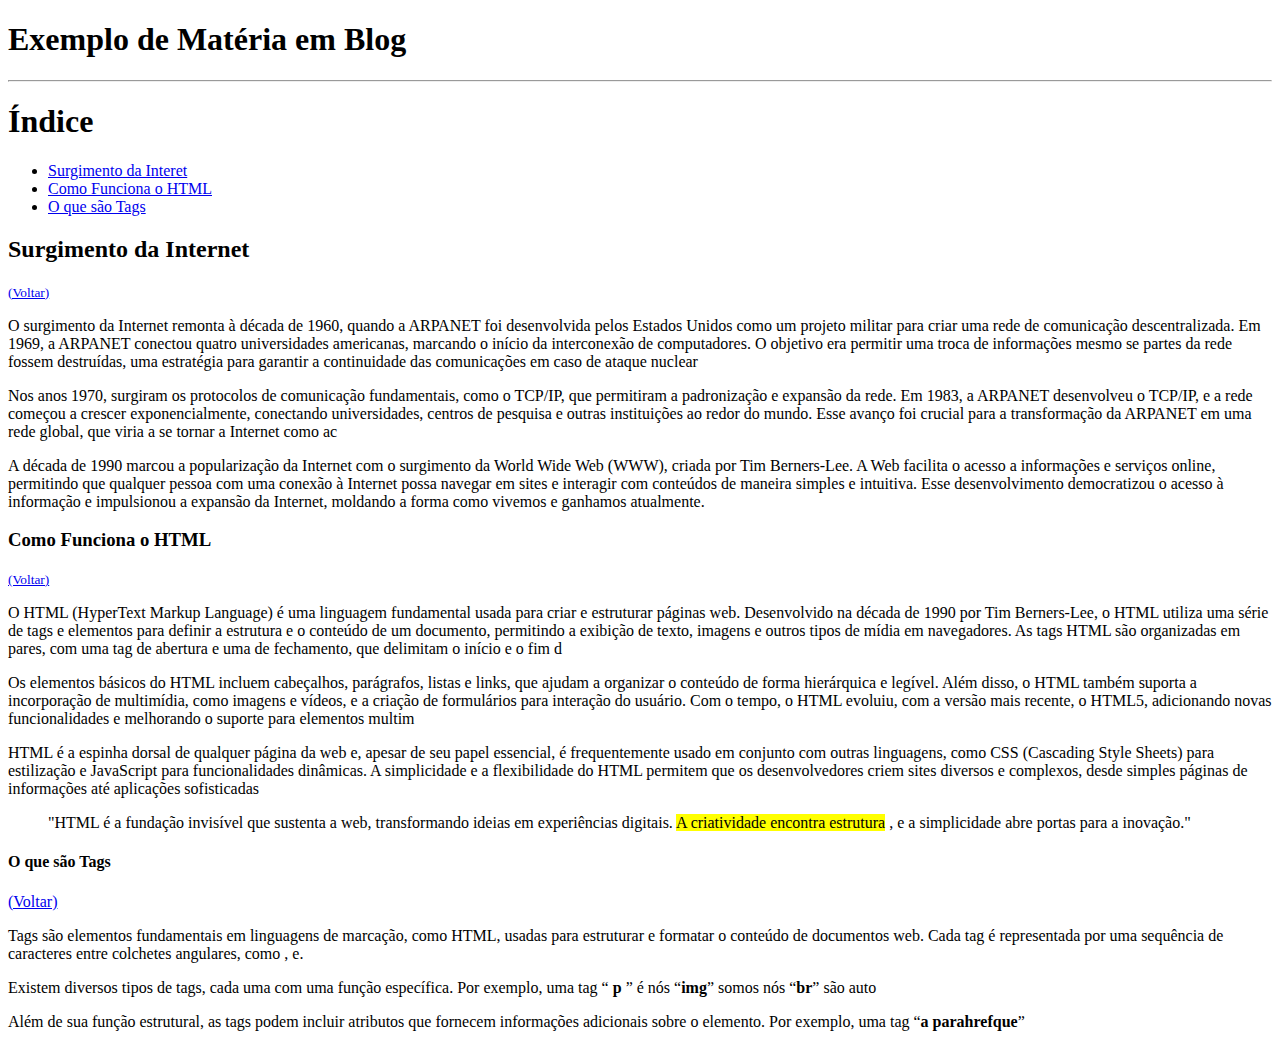
<file: index.html>
<!DOCTYPE html>
<html lang="PT-BR">
<head>
    <meta charset="UTF-8">
    <meta name="viewport" content="width=device-width, initial-scale=1.0">
    <title>Exemplo de Matéria em Blog</title>
</head>
<body>
    <h1 id="inicio">Exemplo de Matéria em Blog</h1>
    <hr>
    <h1> Índice</h1>
    <ul>
        <li><A href="#surgimento">Surgimento da Interet</A></li>
        <li><a href="#como-funciona">Como Funciona o HTML</a></li>
        <li><a href="#tags">O que são Tags</a></li>
    </ul>

    <h2 id="surgimento">Surgimento da Internet</h2>
    <small><a href="#inicio">(Voltar)</a></small>
    <p>O surgimento da Internet remonta à década de 1960, quando a ARPANET foi desenvolvida pelos Estados Unidos como um projeto militar para criar uma rede de comunicação descentralizada. Em 1969, a ARPANET conectou quatro universidades americanas, marcando o início da interconexão de computadores. O objetivo era permitir uma troca de informações mesmo se partes da rede fossem destruídas, uma estratégia para garantir a continuidade das comunicações em caso de ataque nuclear </p>
    <p>Nos anos 1970, surgiram os protocolos de comunicação fundamentais, como o TCP/IP, que permitiram a padronização e expansão da rede. Em 1983, a ARPANET desenvolveu o TCP/IP, e a rede começou a crescer exponencialmente, conectando universidades, centros de pesquisa e outras instituições ao redor do mundo. Esse avanço foi crucial para a transformação da ARPANET em uma rede global, que viria a se tornar a Internet como ac</p>
    <p>A década de 1990 marcou a popularização da Internet com o surgimento da World Wide Web (WWW), criada por Tim Berners-Lee. A Web facilita o acesso a informações e serviços online, permitindo que qualquer pessoa com uma conexão à Internet possa navegar em sites e interagir com conteúdos de maneira simples e intuitiva. Esse desenvolvimento democratizou o acesso à informação e impulsionou a expansão da Internet, moldando a forma como vivemos e ganhamos atualmente.</p>

    <h3 id="como-funciona">Como Funciona o HTML</h3>
    <small><a href="#inicio">(Voltar)</a></small>
    <P> O HTML (HyperText Markup Language) é uma linguagem fundamental usada para criar e estruturar páginas web. Desenvolvido na década de 1990 por Tim Berners-Lee, o HTML utiliza uma série de tags e elementos para definir a estrutura e o conteúdo de um documento, permitindo a exibição de texto, imagens e outros tipos de mídia em navegadores. As tags HTML são organizadas em pares, com uma tag de abertura e uma de fechamento, que delimitam o início e o fim d</P>
    <P>Os elementos básicos do HTML incluem cabeçalhos, parágrafos, listas e links, que ajudam a organizar o conteúdo de forma hierárquica e legível. Além disso, o HTML também suporta a incorporação de multimídia, como imagens e vídeos, e a criação de formulários para interação do usuário. Com o tempo, o HTML evoluiu, com a versão mais recente, o HTML5, adicionando novas funcionalidades e melhorando o suporte para elementos multim</P>
    <P>HTML é a espinha dorsal de qualquer página da web e, apesar de seu papel essencial, é frequentemente usado em conjunto com outras linguagens, como CSS (Cascading Style Sheets) para estilização e JavaScript para funcionalidades dinâmicas. A simplicidade e a flexibilidade do HTML permitem que os desenvolvedores criem sites diversos e complexos, desde simples páginas de informações até aplicações sofisticadas</P>
    <blockquote>
        "HTML é a fundação invisível que sustenta a web, transformando ideias em experiências digitais. <mark>A criatividade encontra estrutura</mark> , e a simplicidade abre portas para a inovação."
    </blockquote>
      
    <h4 id="tags"> O que são Tags</h4>
    <a href="#inicio">(Voltar)</a>
    <p>Tags são elementos fundamentais em linguagens de marcação, como HTML, usadas para estruturar e formatar o conteúdo de documentos web. Cada tag é representada por uma sequência de caracteres entre colchetes angulares, como <tagname>, e</tagname>.</p>
    <p>Existem diversos tipos de tags, cada uma com uma função específica. Por exemplo, uma tag  <q><strong> p </strong></q> é nós <q><strong>img</strong></q> somos nós <q><strong>br</strong></q> são auto</p>
    <p>Além de sua função estrutural, as tags podem incluir atributos que fornecem informações adicionais sobre o elemento. Por exemplo, uma tag <q><strong>a parahrefque</strong></q></p>
</body>
</html>
</file>
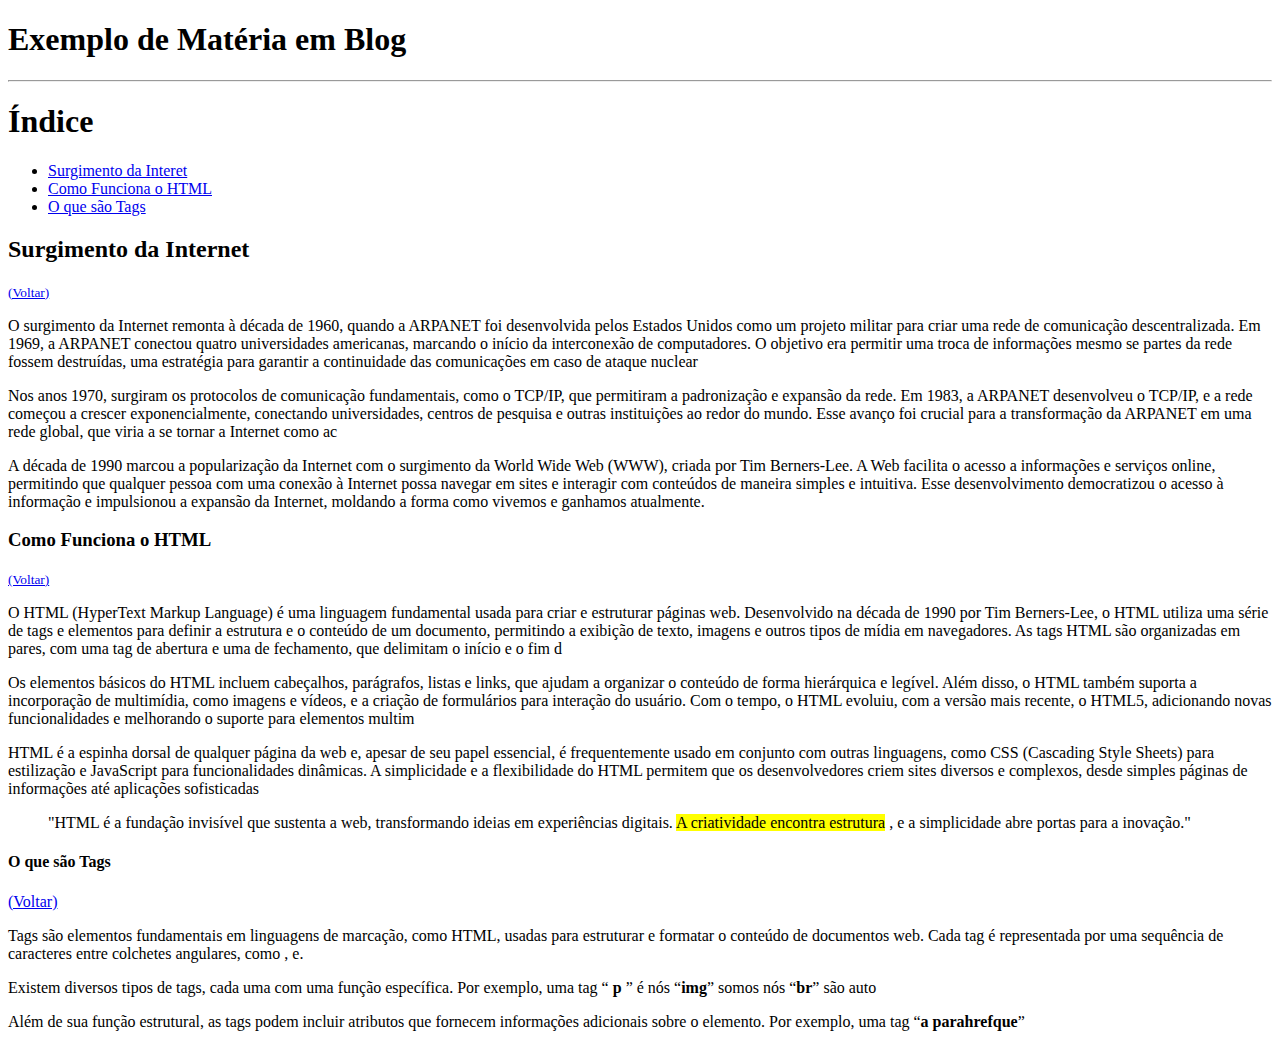
<file: Blog.html>
<!DOCTYPE html>
<html lang="PT-BR">
<head>
    <meta charset="UTF-8">
    <meta name="viewport" content="width=device-width, initial-scale=1.0">
    <title>Exemplo de Matéria em Blog</title>
</head>
<body>
    <h1 id="inicio">Exemplo de Matéria em Blog</h1>
    <hr>
    <h1> Índice</h1>
    <ul>
        <li><A href="#surgimento">Surgimento da Interet</A></li>
        <li><a href="#como-funciona">Como Funciona o HTML</a></li>
        <li><a href="#tags">O que são Tags</a></li>
    </ul>

    <h2 id="surgimento">Surgimento da Internet</h2>
    <small><a href="#inicio">(Voltar)</a></small>
    <p>O surgimento da Internet remonta à década de 1960, quando a ARPANET foi desenvolvida pelos Estados Unidos como um projeto militar para criar uma rede de comunicação descentralizada. Em 1969, a ARPANET conectou quatro universidades americanas, marcando o início da interconexão de computadores. O objetivo era permitir uma troca de informações mesmo se partes da rede fossem destruídas, uma estratégia para garantir a continuidade das comunicações em caso de ataque nuclear </p>
    <p>Nos anos 1970, surgiram os protocolos de comunicação fundamentais, como o TCP/IP, que permitiram a padronização e expansão da rede. Em 1983, a ARPANET desenvolveu o TCP/IP, e a rede começou a crescer exponencialmente, conectando universidades, centros de pesquisa e outras instituições ao redor do mundo. Esse avanço foi crucial para a transformação da ARPANET em uma rede global, que viria a se tornar a Internet como ac</p>
    <p>A década de 1990 marcou a popularização da Internet com o surgimento da World Wide Web (WWW), criada por Tim Berners-Lee. A Web facilita o acesso a informações e serviços online, permitindo que qualquer pessoa com uma conexão à Internet possa navegar em sites e interagir com conteúdos de maneira simples e intuitiva. Esse desenvolvimento democratizou o acesso à informação e impulsionou a expansão da Internet, moldando a forma como vivemos e ganhamos atualmente.</p>

    <h3 id="como-funciona">Como Funciona o HTML</h3>
    <small><a href="#inicio">(Voltar)</a></small>
    <P> O HTML (HyperText Markup Language) é uma linguagem fundamental usada para criar e estruturar páginas web. Desenvolvido na década de 1990 por Tim Berners-Lee, o HTML utiliza uma série de tags e elementos para definir a estrutura e o conteúdo de um documento, permitindo a exibição de texto, imagens e outros tipos de mídia em navegadores. As tags HTML são organizadas em pares, com uma tag de abertura e uma de fechamento, que delimitam o início e o fim d</P>
    <P>Os elementos básicos do HTML incluem cabeçalhos, parágrafos, listas e links, que ajudam a organizar o conteúdo de forma hierárquica e legível. Além disso, o HTML também suporta a incorporação de multimídia, como imagens e vídeos, e a criação de formulários para interação do usuário. Com o tempo, o HTML evoluiu, com a versão mais recente, o HTML5, adicionando novas funcionalidades e melhorando o suporte para elementos multim</P>
    <P>HTML é a espinha dorsal de qualquer página da web e, apesar de seu papel essencial, é frequentemente usado em conjunto com outras linguagens, como CSS (Cascading Style Sheets) para estilização e JavaScript para funcionalidades dinâmicas. A simplicidade e a flexibilidade do HTML permitem que os desenvolvedores criem sites diversos e complexos, desde simples páginas de informações até aplicações sofisticadas</P>
    <blockquote>
        "HTML é a fundação invisível que sustenta a web, transformando ideias em experiências digitais. <mark>A criatividade encontra estrutura</mark> , e a simplicidade abre portas para a inovação."
    </blockquote>
      
    <h4 id="tags"> O que são Tags</h4>
    <a href="#inicio">(Voltar)</a>
    <p>Tags são elementos fundamentais em linguagens de marcação, como HTML, usadas para estruturar e formatar o conteúdo de documentos web. Cada tag é representada por uma sequência de caracteres entre colchetes angulares, como <tagname>, e</tagname>.</p>
    <p>Existem diversos tipos de tags, cada uma com uma função específica. Por exemplo, uma tag  <q><strong> p </strong></q> é nós <q><strong>img</strong></q> somos nós <q><strong>br</strong></q> são auto</p>
    <p>Além de sua função estrutural, as tags podem incluir atributos que fornecem informações adicionais sobre o elemento. Por exemplo, uma tag <q><strong>a parahrefque</strong></q></p>
</body>
</html>
</file>
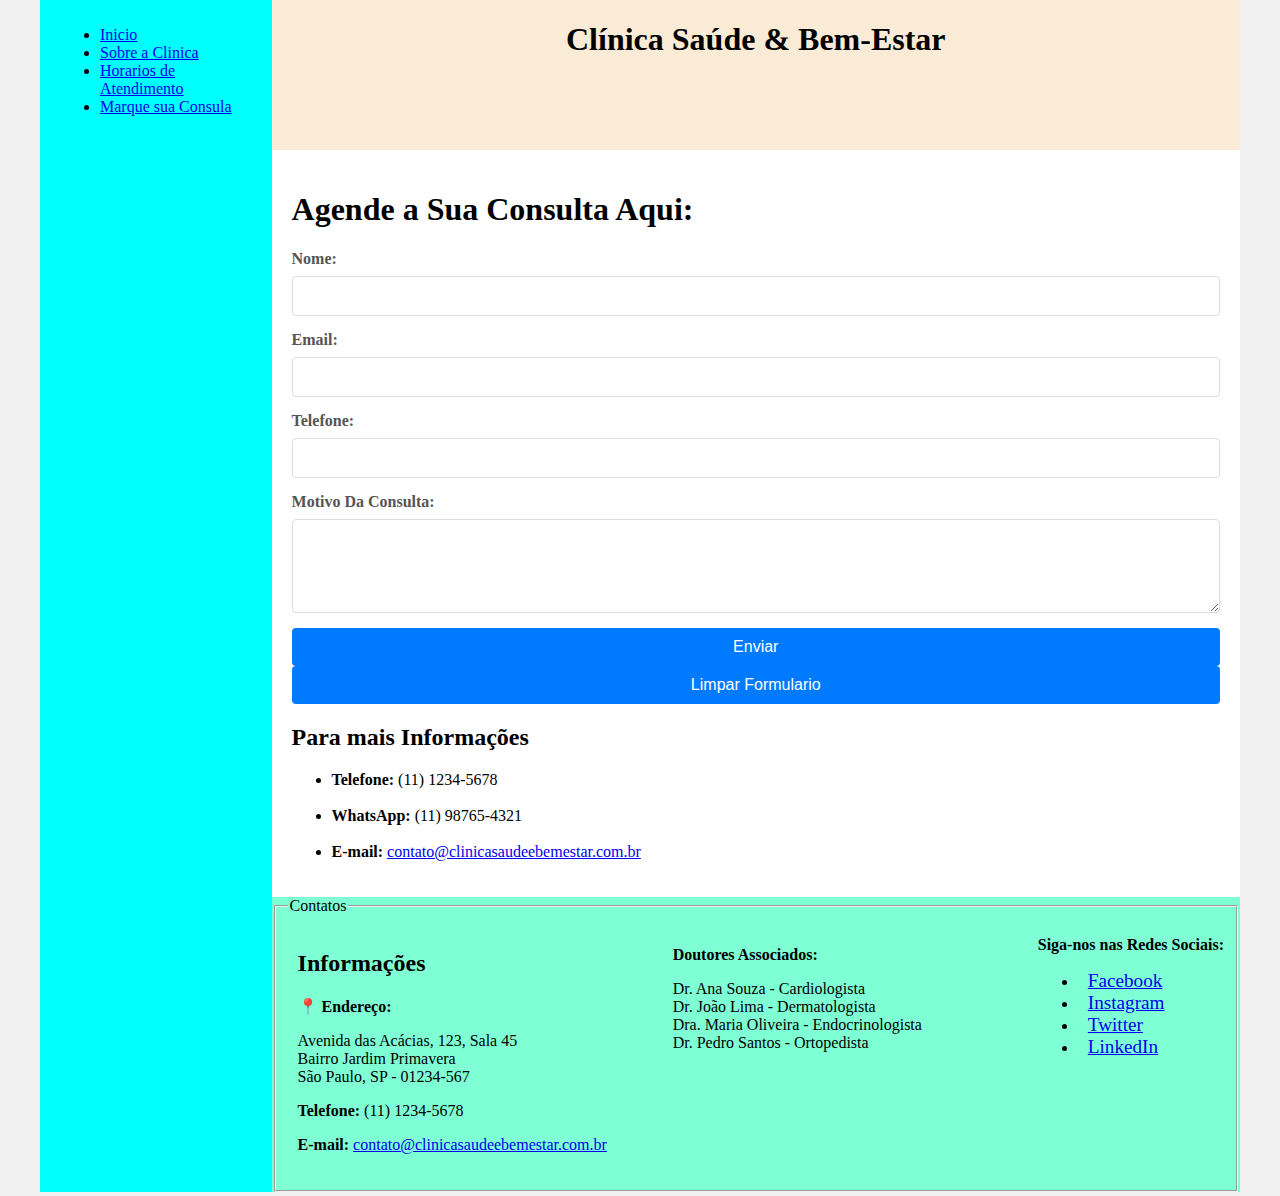
<file: contact.html>
<!DOCTYPE html>
<html lang="pt-br">
<head>
    <meta charset="UTF-8">
    <meta name="viewport" content="width=device-width, initial-scale=1.0">
    <title>Contatos</title>
    <link rel="stylesheet" href="base.css">
</head>
<body>
    <div class="wrapper">
        <div class="menu">
            <ul>
                <li>
                    <a href="template.html" target="_self"> Inicio</a> <br>
                </li>
                <li>
                    <a href="about.html" target="_self"> Sobre a Clinica</a>  
                </li>
                <li>
                    <a href="Times.html" target="_self" > Horarios de Atendimento</a>
                </li>

                <li>
                    <a href="contact.html" target="_self"> Marque sua Consula</a>
                </li>
            
            </ul>
        </div>

        <div class="main">
            <div class="header">
            <H1 class="title"> Clínica Saúde & Bem-Estar </H1>
        </div>


        <div class="content"> 
            <h1>Agende a Sua Consulta Aqui:</h1>

            <form action="#" method="post">
                <label for="name">Nome:</label>
                <input type="text" id="name" name="name" required>
    
                <label for="email">Email:</label>
                <input type="email" id="email" name="email" required>
    
                <label for="phone">Telefone:</label>
                <input type="tel" id="phone" name="phone">
    
                <label for="message">Motivo Da Consulta:</label>
                <textarea id="message" name="message" rows="4" required></textarea>
    
                <button type="submit">Enviar</button>
                <button type="reset"> Limpar Formulario</button>
            </form>

            <h2>Para mais Informações</h2>
            <ul>
                <li><b>Telefone:</b> (11) 1234-5678</li> <br>
                <li><b>WhatsApp:</b> (11) 98765-4321</li> <br>
                <li><strong>E-mail:</strong> <a href="mailto:contato@clinicasaudeebemestar.com.br">contato@clinicasaudeebemestar.com.br</a></li>

            </ul>
        </div>

        <div class="Footer">
            <fieldset>
                    <legend>Contatos</legend>
                <div class="footer-content">
                    <div class="footer-column">
                            <h2>Informações</h2>
                            <p><strong> 📍 Endereço:</strong></p>
                            <p>Avenida das Acácias, 123, Sala 45<br>
                            Bairro Jardim Primavera<br>
                            São Paulo, SP - 01234-567</p>
                    
                            <p><strong>Telefone:</strong> (11) 1234-5678</p>
                            <p><strong>E-mail:</strong> <a href="mailto:contato@clinicasaudeebemestar.com.br">contato@clinicasaudeebemestar.com.br</a></p>
                    </div>

                     <div class="footer-column">
                            <p><strong>Doutores Associados:</strong></p>
                            <p>Dr. Ana Souza - Cardiologista<br>
                            Dr. João Lima - Dermatologista<br>
                            Dra. Maria Oliveira - Endocrinologista<br>
                            Dr. Pedro Santos - Ortopedista</p>
                    </div>

                     <div>
                            <p><strong>Siga-nos nas Redes Sociais:</strong></p>
                            <div class="social-links">
                                <ul>
                                    <li> <a href="https://www.facebook.com/clinicasaudeebemestar" target="_blank">Facebook</a> </li>
                                    <li> <a href="https://www.instagram.com/clinicasaudeebemestar" target="_blank">Instagram</a> </li>
                                    <li>  <a href="https://www.twitter.com/clinicasaudeebemestar" target="_blank">Twitter</a> </li>
                                    <li><a href="https://www.linkedin.com/company/clinicasaudeebemestar" target="_blank">LinkedIn</a></li>
                                </ul>
                    </div>
                    
                </div>
            </fieldset>
        </div>
</body>
</html>
</file>
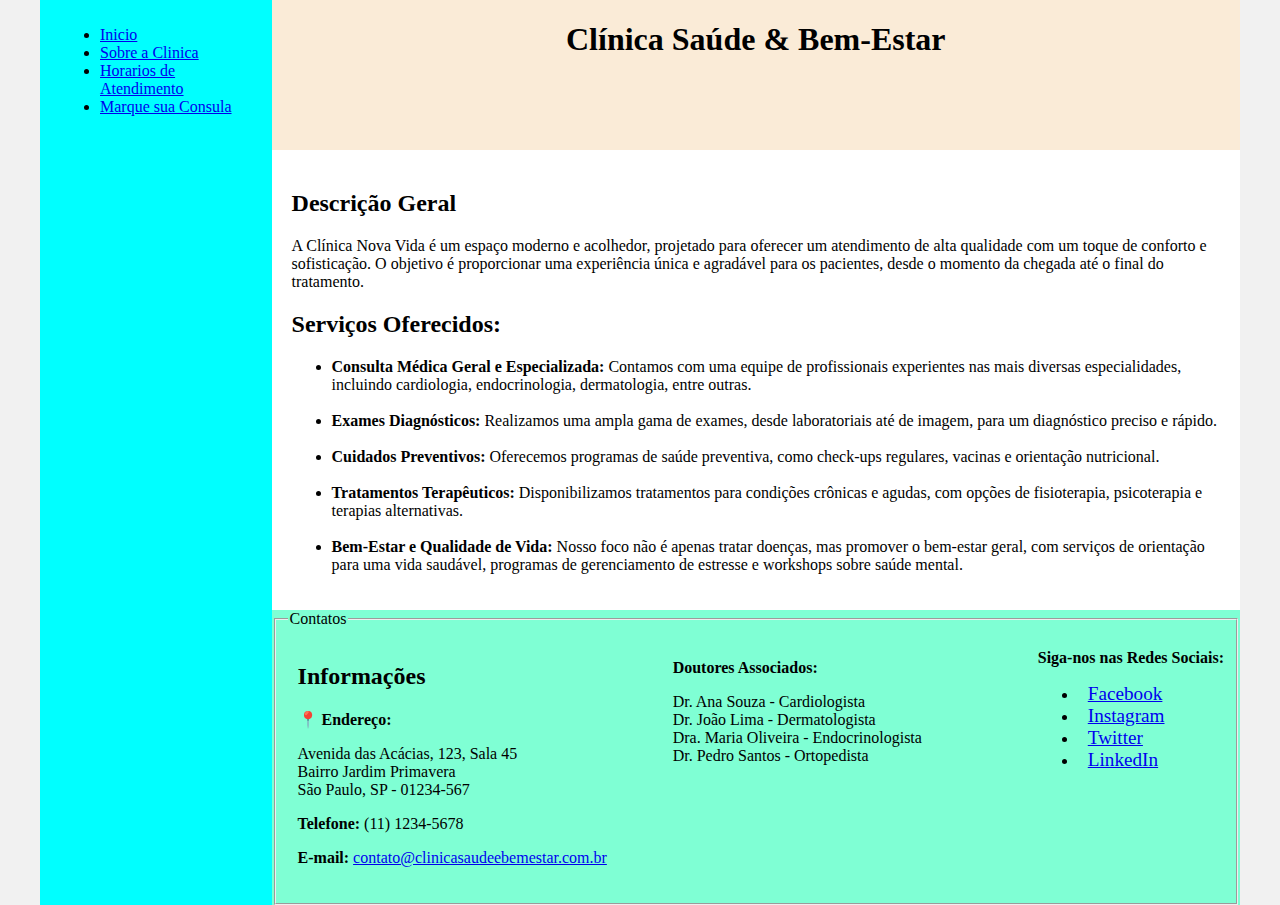
<file: template.html>
<!DOCTYPE html>
<html lang="pt-br">
<head>
    <meta charset="UTF-8">
    <meta http-equiv="X-UA-Compatible" content="IE=edge">
    <meta name="viewport" content="width=device-width, initial-scale=1.0">
    <title>Clinica Nova Vida</title>
    <link rel="stylesheet" href="base.css">
</head>
<body>
        <div class="wrapper">
            <div class="menu">
                <ul>
                    <li>
                        <a href="template.html" target="_self"> Inicio</a> <br>
                    </li>
                    <li>
                        <a href="about.html" target="_self"> Sobre a Clinica</a>  
                    </li>
                    <li>
                        <a href="Times.html" target="_self" > Horarios de Atendimento</a>
                    </li>

                    <li>
                        <a href="contact.html" target="_self"> Marque sua Consula</a>
                    </li>
                
                </ul>
            </div>
   
            <div class="main">
             <div class="header">
                 <H1 class="title"> Clínica Saúde & Bem-Estar </H1>
            </div>
        

            <div class="content">
                <h2>Descrição Geral</h2>
                <p>A Clínica Nova Vida é um espaço moderno e acolhedor, projetado para oferecer um atendimento de alta qualidade com um toque de conforto e sofisticação. O objetivo é proporcionar uma experiência única e agradável para os pacientes, desde o momento da chegada até o final do tratamento.</p>
                
                
                <h2>Serviços Oferecidos:</h2>
                
                <p>
                    <ul>
                        <li><b>Consulta Médica Geral e Especializada:</b> Contamos com uma equipe de profissionais experientes nas mais diversas especialidades, incluindo cardiologia, endocrinologia, dermatologia, entre outras.</li> <br>
                        <li><b>Exames Diagnósticos:</b> Realizamos uma ampla gama de exames, desde laboratoriais até de imagem, para um diagnóstico preciso e rápido.</li> <br>
                        <li><b>Cuidados Preventivos:</b> Oferecemos programas de saúde preventiva, como check-ups regulares, vacinas e orientação nutricional.</li><br>
                        <li><b>Tratamentos Terapêuticos:</b> Disponibilizamos tratamentos para condições crônicas e agudas, com opções de fisioterapia, psicoterapia e terapias alternativas.</li><br>
                        <li><b>Bem-Estar e Qualidade de Vida:</b> Nosso foco não é apenas tratar doenças, mas promover o bem-estar geral, com serviços de orientação para uma vida saudável, programas de gerenciamento de estresse e workshops sobre saúde mental.</li>
                    </ul>
                </p>
            </div>

            <div class="Footer">
                <fieldset>
                    <legend>Contatos</legend>
                    <div class="footer-content">
                        <div class="footer-column">
                            <h2>Informações</h2>
                            <p><strong> 📍 Endereço:</strong></p>
                            <p>Avenida das Acácias, 123, Sala 45<br>
                            Bairro Jardim Primavera<br>
                            São Paulo, SP - 01234-567</p>
                    
                            <p><strong>Telefone:</strong> (11) 1234-5678</p>
                            <p><strong>E-mail:</strong> <a href="mailto:contato@clinicasaudeebemestar.com.br">contato@clinicasaudeebemestar.com.br</a></p>
                        </div>

                        <div class="footer-column">
                            <p><strong>Doutores Associados:</strong></p>
                            <p>Dr. Ana Souza - Cardiologista<br>
                            Dr. João Lima - Dermatologista<br>
                            Dra. Maria Oliveira - Endocrinologista<br>
                            Dr. Pedro Santos - Ortopedista</p>
                        </div>

                        <div>
                            <p><strong>Siga-nos nas Redes Sociais:</strong></p>
                            <div class="social-links">
                                <ul>
                                    <li> <a href="https://www.facebook.com/clinicasaudeebemestar" target="_blank">Facebook</a> </li>
                                    <li> <a href="https://www.instagram.com/clinicasaudeebemestar" target="_blank">Instagram</a> </li>
                                    <li>  <a href="https://www.twitter.com/clinicasaudeebemestar" target="_blank">Twitter</a> </li>
                                    <li><a href="https://www.linkedin.com/company/clinicasaudeebemestar" target="_blank">LinkedIn</a></li>
                                </ul>
                        </div>
                    </div>
                </div>
                </fieldset>
            </div>
    </div>
</div>
</body>
</html>
</file>
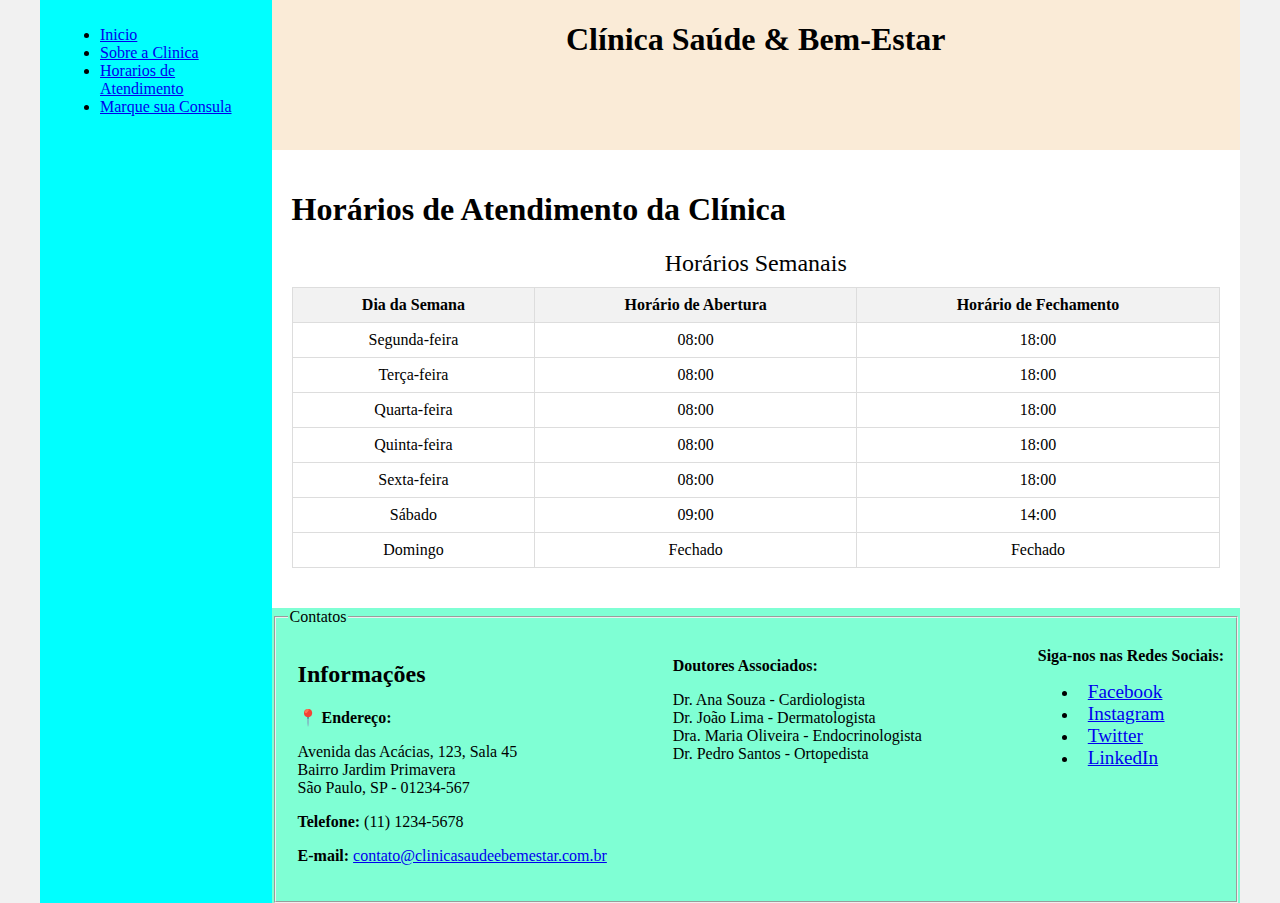
<file: Times.html>
<!DOCTYPE html>
<html lang="pt-br">
<head>
    <meta charset="UTF-8">
    <meta name="viewport" content="width=device-width, initial-scale=1.0">
    <title>Horaios de Atendimento</title>
    <link rel="stylesheet" href="base.css">
</head>
<body>
    <div class="wrapper">
        <div class="menu">
            <ul>
                <li>
                    <a href="template.html" target="_self"> Inicio</a> <br>
                </li>
                <li>
                    <a href="about.html" target="_self"> Sobre a Clinica</a>  
                </li>
                <li>
                    <a href="Times.html" target="_self" > Horarios de Atendimento</a>
                </li>

                <li>
                    <a href="contact.html" target="_self"> Marque sua Consula</a>
                </li>
            
            </ul>
        </div>

        <div class="main">
            <div class="header">
                <H1 class="title"> Clínica Saúde & Bem-Estar </H1>
           </div>
       

           <div class="content">
                <h1>Horários de Atendimento da Clínica</h1>
                <table>
                    <caption>Horários Semanais</caption>
                    <thead>
                        <tr>
                            <th>Dia da Semana</th>
                            <th>Horário de Abertura</th>
                            <th>Horário de Fechamento</th>
                        </tr>
                    </thead>
                    <tbody>
                        <tr>
                            <td>Segunda-feira</td>
                            <td>08:00</td>
                            <td>18:00</td>
                        </tr>
                        <tr>
                            <td>Terça-feira</td>
                            <td>08:00</td>
                            <td>18:00</td>
                        </tr>
                        <tr>
                            <td>Quarta-feira</td>
                            <td>08:00</td>
                            <td>18:00</td>
                        </tr>
                        <tr>
                            <td>Quinta-feira</td>
                            <td>08:00</td>
                            <td>18:00</td>
                        </tr>
                        <tr>
                            <td>Sexta-feira</td>
                            <td>08:00</td>
                            <td>18:00</td>
                        </tr>
                        <tr>
                            <td>Sábado</td>
                            <td>09:00</td>
                            <td>14:00</td>
                        </tr>
                        <tr>
                            <td>Domingo</td>
                            <td>Fechado</td>
                            <td>Fechado</td>
                        </tr>
                    </tbody>
                </table>
        </div>

        <div class="Footer">
            <fieldset>
                <legend>Contatos</legend>
                <div class="footer-content">
                    <div class="footer-column">
                        <h2>Informações</h2>
                        <p><strong> 📍 Endereço:</strong></p>
                        <p>Avenida das Acácias, 123, Sala 45<br>
                        Bairro Jardim Primavera<br>
                        São Paulo, SP - 01234-567</p>
                
                        <p><strong>Telefone:</strong> (11) 1234-5678</p>
                        <p><strong>E-mail:</strong> <a href="mailto:contato@clinicasaudeebemestar.com.br">contato@clinicasaudeebemestar.com.br</a></p>
                    </div>

                    <div class="footer-column">
                        <p><strong>Doutores Associados:</strong></p>
                        <p>Dr. Ana Souza - Cardiologista<br>
                        Dr. João Lima - Dermatologista<br>
                        Dra. Maria Oliveira - Endocrinologista<br>
                        Dr. Pedro Santos - Ortopedista</p>
                    </div>

                    <div>
                        <p><strong>Siga-nos nas Redes Sociais:</strong></p>
                        <div class="social-links">
                            <ul>
                                <li> <a href="https://www.facebook.com/clinicasaudeebemestar" target="_blank">Facebook</a> </li>
                                <li> <a href="https://www.instagram.com/clinicasaudeebemestar" target="_blank">Instagram</a> </li>
                                <li>  <a href="https://www.twitter.com/clinicasaudeebemestar" target="_blank">Twitter</a> </li>
                                <li><a href="https://www.linkedin.com/company/clinicasaudeebemestar" target="_blank">LinkedIn</a></li>
                            </ul>
                    </div>
                </div>
            </div>
            </fieldset>
        </div>
    </div>
</body>
</html>
</file>
<file: base.css>
html, body {
    margin: 0;
}
body {
    background-color: #f1f1f1;
    display: flex;
    justify-content: center;
}

.wrapper {
    width: 1200px;
    display: flex;
    margin: 0 auto;
    background-color: aquamarine;
}
.main {
    display: flex;
    flex-flow: column;
    width: 85%;
}
.menu {
    width: 1024px , 768px;
    background-color: aqua;
    padding: 10px 20px 0px;
}
.header {
    width: 100%;
    height: 150px;
    overflow: hidden; 
    position: relative; 
    background-color: antiquewhite;
}
.header h1{
    text-align: center;
    color: black
}
.content {
    background-color: white;
    min-height: 300px;
    padding: 20px;
}
.footer {
    background-color: #f8f9fa;
    padding: 20px;
    border-top: 1px solid #dee2e6;
}
.footer-content {
    display: flex;
    flex-wrap: wrap;
    justify-content: space-between;
}
.footer-column {
    flex: 1;
    min-width: 200px;
    margin: 10px;
}
.footer h2 {
    margin-bottom: 10px;
    font-size: 1.5em;
}
.footer p {
    margin: 5px 0;
}
.footer a {
    color: #007bff;
    text-decoration: none;
}
.footer a:hover {
    text-decoration: underline;
}
.social-links a {
    margin: 0 10px;
    font-size: 1.2em;
}
@media (max-width: 768px) {
    .footer-content {
        flex-direction: column;
        align-items: center;
    }
}

table {
    width: 100%;
    border-collapse: collapse;
    margin-bottom: 20px;
}
th, td {
    border: 1px solid #ddd;
    padding: 8px;
    text-align: center;
}
th {
    background-color: #f2f2f2;
}
caption {
    font-size: 1.5em;
    margin-bottom: 10px;
}

form {
    display: flex;
    flex-direction: column;
}
label {
    margin-bottom: 8px;
    font-weight: bold;
    color: #555;
}
input, textarea {
    border: 1px solid #ddd;
    border-radius: 4px;
    padding: 10px;
    margin-bottom: 15px;
    font-size: 16px;
}
input:focus, textarea:focus {
    border-color: #007bff;
    outline: none;
    box-shadow: 0 0 5px rgba(0, 123, 255, 0.2);
}
button {
    background-color: #007bff;
    color: white;
    border: none;
    border-radius: 4px;
    padding: 10px;
    font-size: 16px;
    cursor: pointer;
    transition: background-color 0.3s ease;
}
button:hover {
    background-color: #0056b3;
    background-color: #555;
}

.imagem-container {
    margin: 50px;
    display: flex;
    gap: 15px; 
}
.imagem-container img {

    max-width: 100%; 
    height: auto; 
}
</file>
